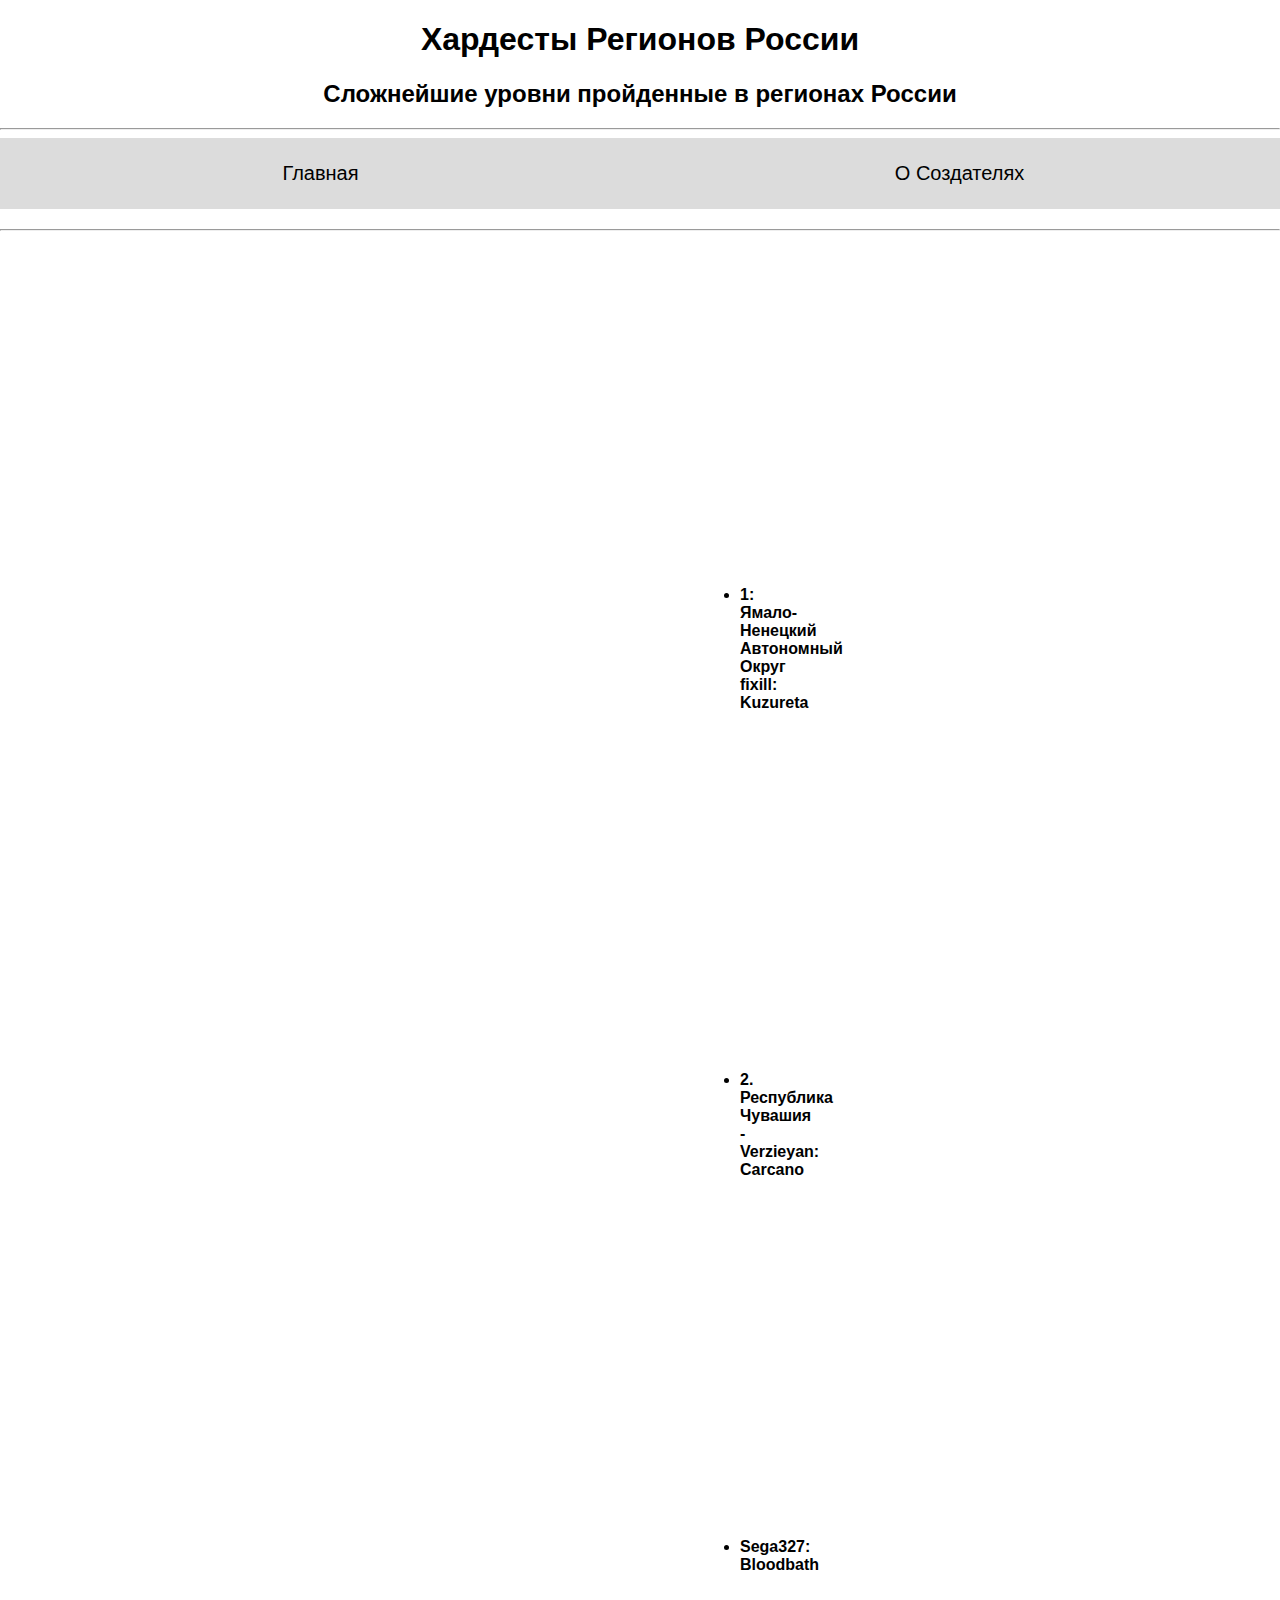
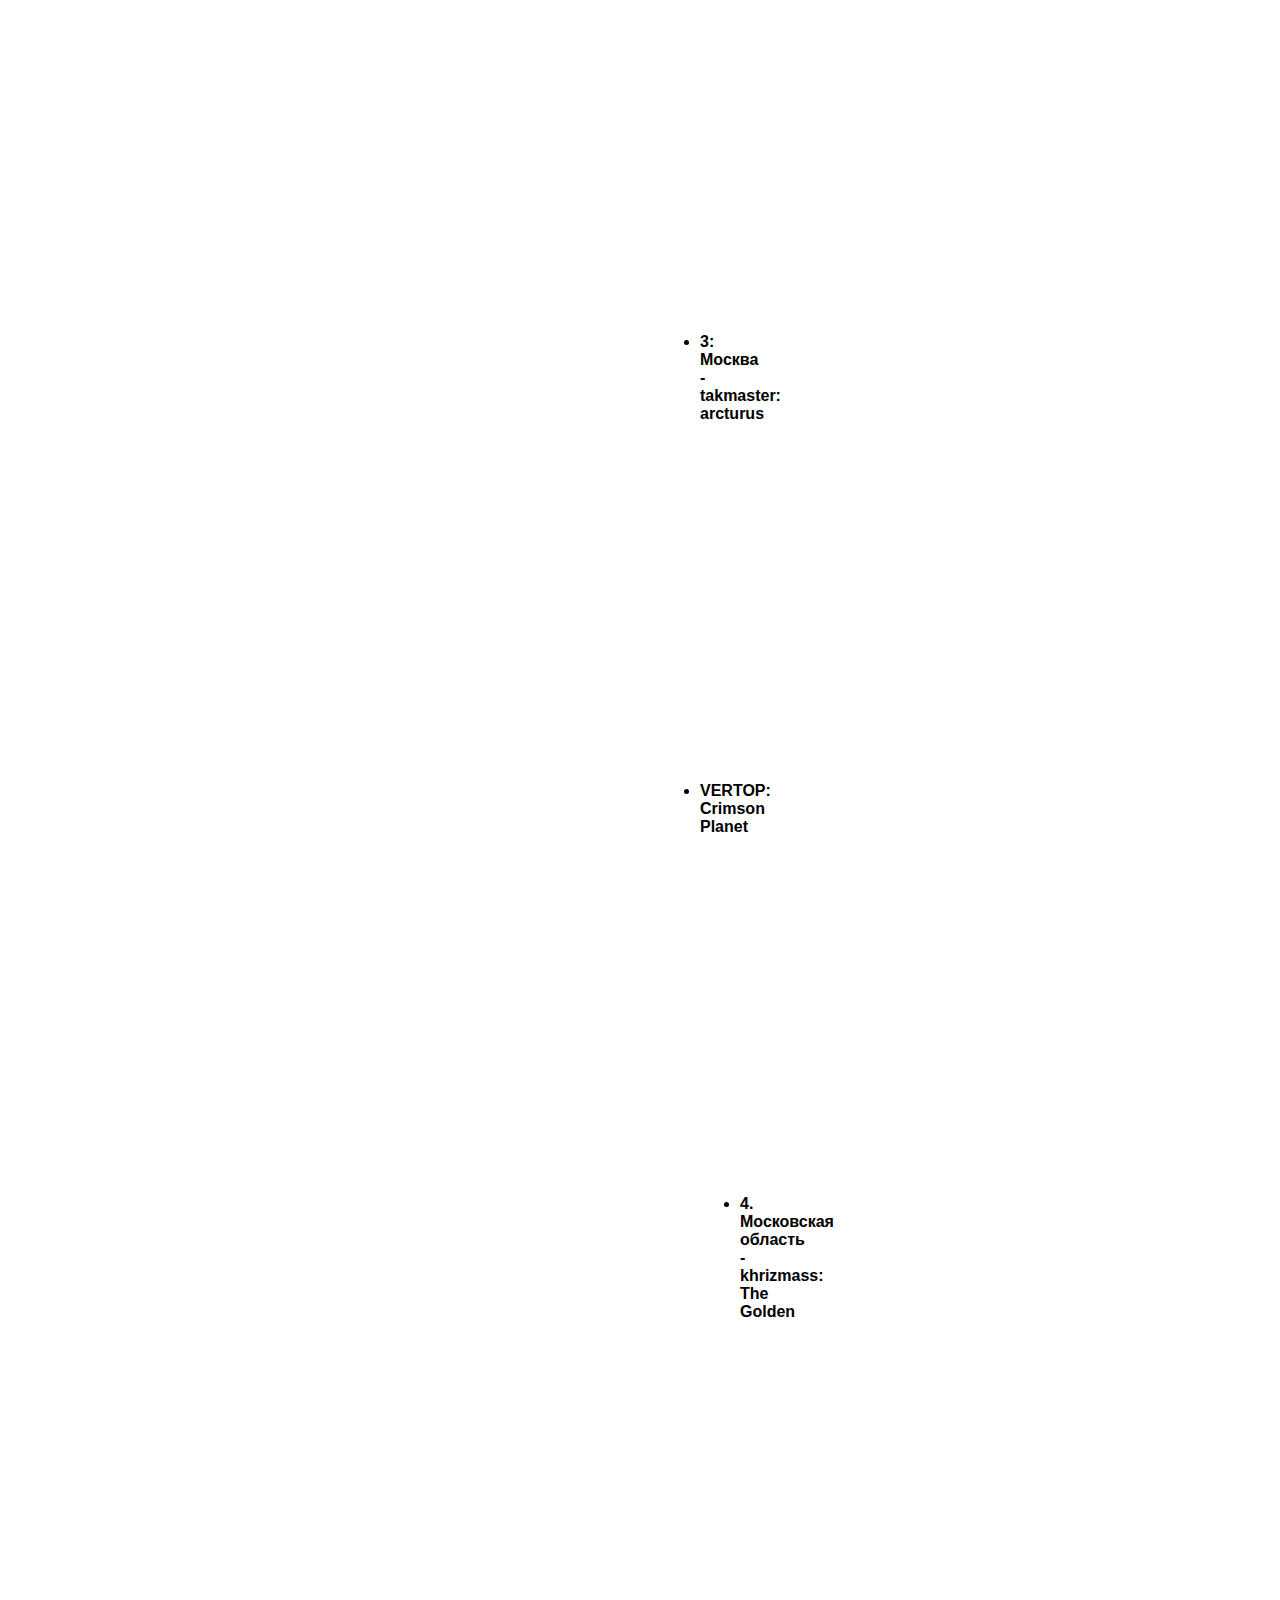
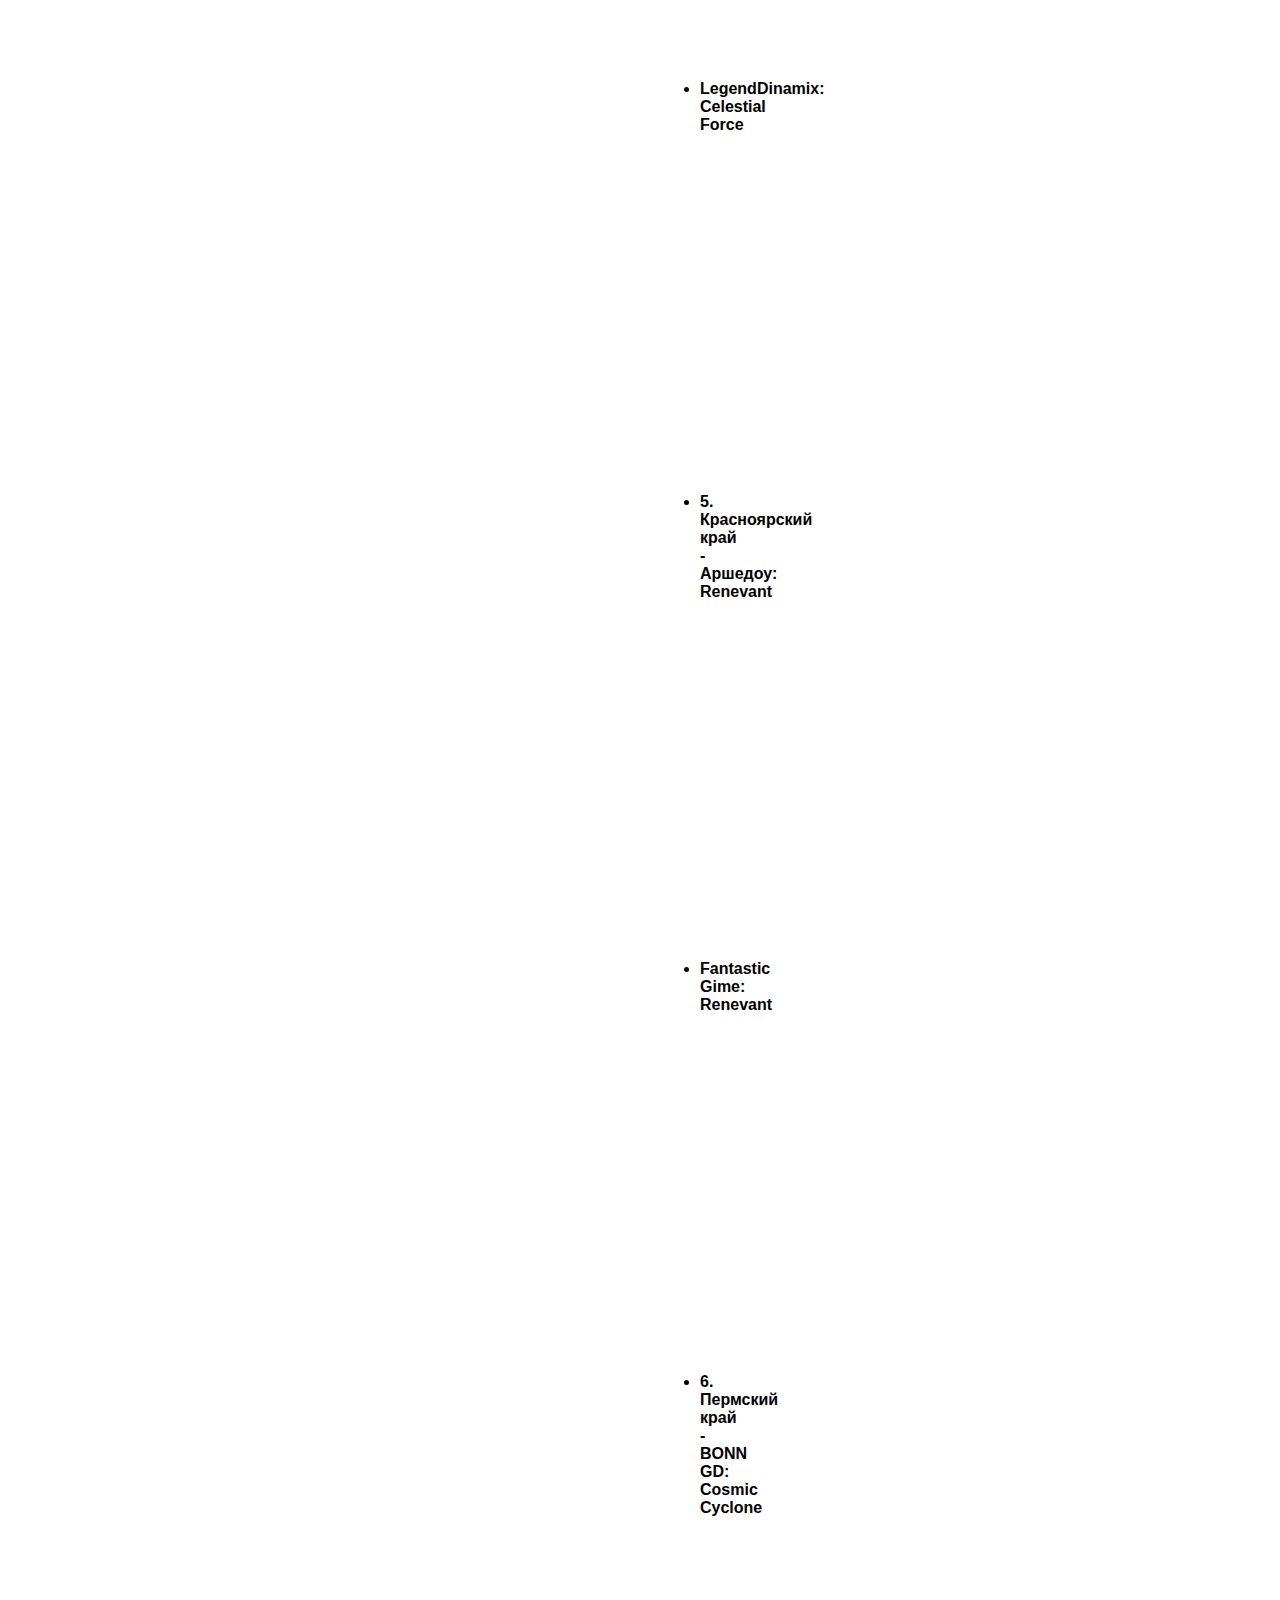
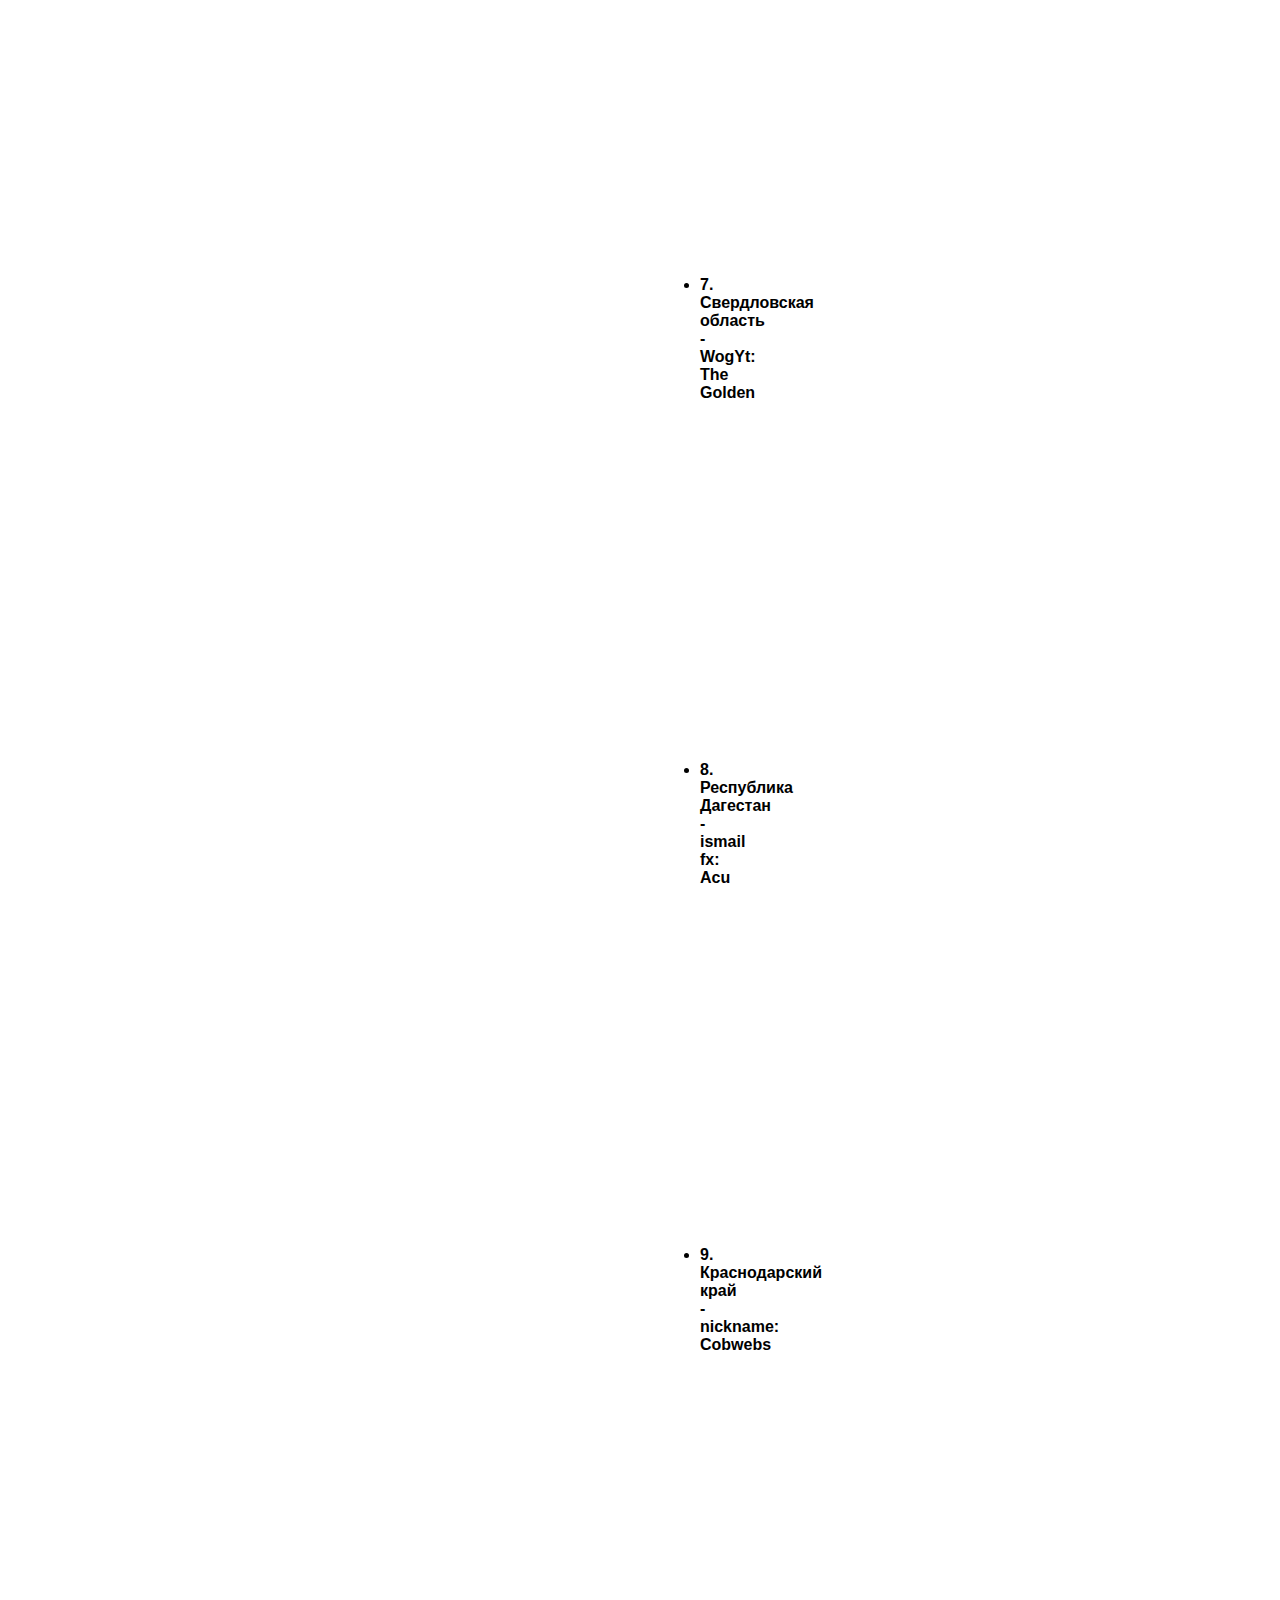
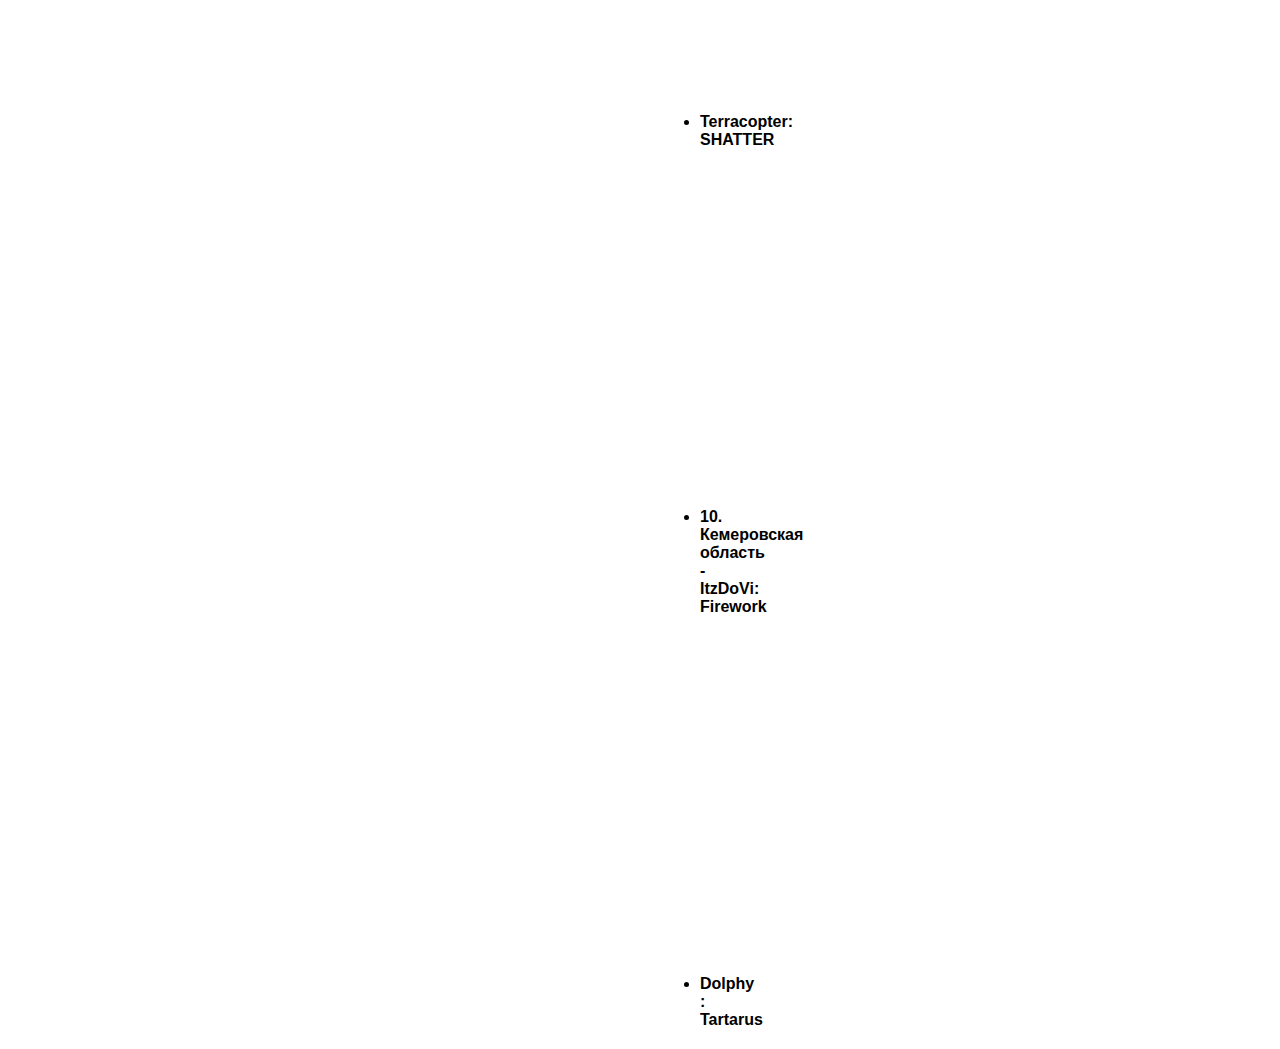
<file: App/index.html>
<!DOCTYPE html>
<html lang="en">
<head>
	<meta charset="UTF-8">
	<meta name="viewport" content="width=device-width, initial-scale=1.0">
	<title>Хардесты Регионов РК</title>
	<link rel="stylesheet" type="text/css" href="CSS/main.css">
<script type="text/javascript" src="scripts/js-script.js"></script>
</head>
<body> 
<p align="center" /p>
<div class="main-headers"><h1 align="center">Хардесты Регионов России</h1>
<h2 align="center">Сложнейшие уровни пройденные в регионах России</h2>
<hr>
<div>
	<table class="menu">
		<tr>
			<td><a href="index.html"><button>Главная</button></a></td>
			<td><a href="dop2.html"><button >О Создателях</button></a></td>
		</tr>
	</table>
</div>

<hr>
<div>
<p align="center" /p>
<iframe width="560" height="315" src="https://www.youtube.com/embed/L54sAhTRig8" title="YouTube video player" frameborder="0" allow="accelerometer; autoplay; clipboard-write; encrypted-media; gyroscope; picture-in-picture" allowfullscreen></iframe>
<ul>
	<li><b>1: Ямало-Ненецкий Автономный Округ fixill: Kuzureta</b> </li>
</ul>
<p align="center" /p>
<iframe width="560" height="315" src="https://www.youtube.com/embed/93ihdS-hkss" title="YouTube video player" frameborder="0" allow="accelerometer; autoplay; clipboard-write; encrypted-media; gyroscope; picture-in-picture" allowfullscreen></iframe><ul>
		<li><b>2. Республика Чувашия - Verzieyan: Carcano</b></li>
	</ul>
	<p align="center" /p>
	<iframe width="560" height="315" src="https://www.youtube.com/embed/2-1uYVE_idM" title="YouTube video player" frameborder="0" allow="accelerometer; autoplay; clipboard-write; encrypted-media; gyroscope; picture-in-picture" allowfullscreen></iframe>
	<ul>
		<li><b>Sega327: Bloodbath</b></li>
	</ul>
	<p align="center" /p>
	<iframe width="560" height="315" src="https://www.youtube.com/embed/1MyfjsYnyps" title="YouTube video player" frameborder="0" allow="accelerometer; autoplay; clipboard-write; encrypted-media; gyroscope; picture-in-picture" allowfullscreen></iframe>

		<li><b>3: Москва - takmaster: arcturus</b></li>

	<p align="center" /p>
	<iframe width="560" height="315" src="https://www.youtube.com/embed/nH5jtnDdWJw" title="YouTube video player" frameborder="0" allow="accelerometer; autoplay; clipboard-write; encrypted-media; gyroscope; picture-in-picture" allowfullscreen></iframe>
		<li><b>VERTOP: Crimson Planet</b></li>
		
		<p align="center" /p>
	<iframe width="560" height="315" src="https://www.youtube.com/embed/Bg3E6Qe3K4M" title="YouTube video player" frameborder="0" allow="accelerometer; autoplay; clipboard-write; encrypted-media; gyroscope; picture-in-picture" allowfullscreen></iframe>
	<ul>
		<li><b>4. Московская область - khrizmass: The Golden</b></li>
	</ul>
	<p align="center" /p>
<iframe width="560" height="315" src="https://www.youtube.com/embed/zBi94hQ85kY" title="YouTube video player" frameborder="0" allow="accelerometer; autoplay; clipboard-write; encrypted-media; gyroscope; picture-in-picture" allowfullscreen></iframe>

<li><b>LegendDinamix: Celestial Force</b></li>
	</ul>
	<p align="center" /p>
	<iframe width="560" height="315" src="https://www.youtube.com/embed/amAdJvy8dXQ" title="YouTube video player" frameborder="0" allow="accelerometer; autoplay; clipboard-write; encrypted-media; gyroscope; picture-in-picture" allowfullscreen></iframe>
	<li><b>5. Красноярский край - Аршедоу: Renevant</b></li>
<p align="center" /p>

<iframe width="560" height="315" src="https://www.youtube.com/embed/zJA5i_NQ0Mg" title="YouTube video player" frameborder="0" allow="accelerometer; autoplay; clipboard-write; encrypted-media; gyroscope; picture-in-picture" allowfullscreen></iframe>
<li><b>Fantastic Gime: Renevant</b></li>
<p align="center" /p>

<iframe width="560" height="315" src="https://www.youtube.com/embed/mF8k_2F9tp8" title="YouTube video player" frameborder="0" allow="accelerometer; autoplay; clipboard-write; encrypted-media; gyroscope; picture-in-picture" allowfullscreen></iframe>
<li><b>6. Пермский край - BONN GD: Cosmic Cyclone</b></li>
<p align="center" /p>

<iframe width="560" height="315" src="https://www.youtube.com/embed/Lj_d5rwmSIg" title="YouTube video player" frameborder="0" allow="accelerometer; autoplay; clipboard-write; encrypted-media; gyroscope; picture-in-picture" allowfullscreen></iframe>
<li><b>7. Свердловская область - WogYt: The Golden</b></li>
<p align="center" /p>

<iframe width="560" height="315" src="https://www.youtube.com/embed/77aamkPpYno" title="YouTube video player" frameborder="0" allow="accelerometer; autoplay; clipboard-write; encrypted-media; gyroscope; picture-in-picture" allowfullscreen></iframe>
<li><b>8. Республика Дагестан - ismail fx: Acu</b></li>
<p align="center" /p>

<iframe width="560" height="315" src="https://www.youtube.com/embed/253ucLMu4Lo" title="YouTube video player" frameborder="0" allow="accelerometer; autoplay; clipboard-write; encrypted-media; gyroscope; picture-in-picture" allowfullscreen></iframe>
<li><b>9. Краснодарский край - nickname: Cobwebs</b></li>
<p align="center" /p>

	<iframe width="560" height="315" src="https://www.youtube.com/embed/7-NTzZg_fXU" title="YouTube video player" frameborder="0" allow="accelerometer; autoplay; clipboard-write; encrypted-media; gyroscope; picture-in-picture" allowfullscreen></iframe>
	<li><b>Terracopter: SHATTER</b></li>
	<p align="center" /p>
		<iframe width="560" height="315" src="https://www.youtube.com/embed/oxla-ieJmNs" title="YouTube video player" frameborder="0" allow="accelerometer; autoplay; clipboard-write; encrypted-media; gyroscope; picture-in-picture" allowfullscreen></iframe>

<li><b>10. Кемеровская область - ItzDoVi: Firework</b></li>
<p align="center" /p>
<iframe width="560" height="315" src="https://www.youtube.com/embed/9YYQBbrsV5Y" title="YouTube video player" frameborder="0" allow="accelerometer; autoplay; clipboard-write; encrypted-media; gyroscope; picture-in-picture" allowfullscreen></iframe>
<li><b>Dolphy : Tartarus</b></li>
</div>
</body>
</html>
</file>
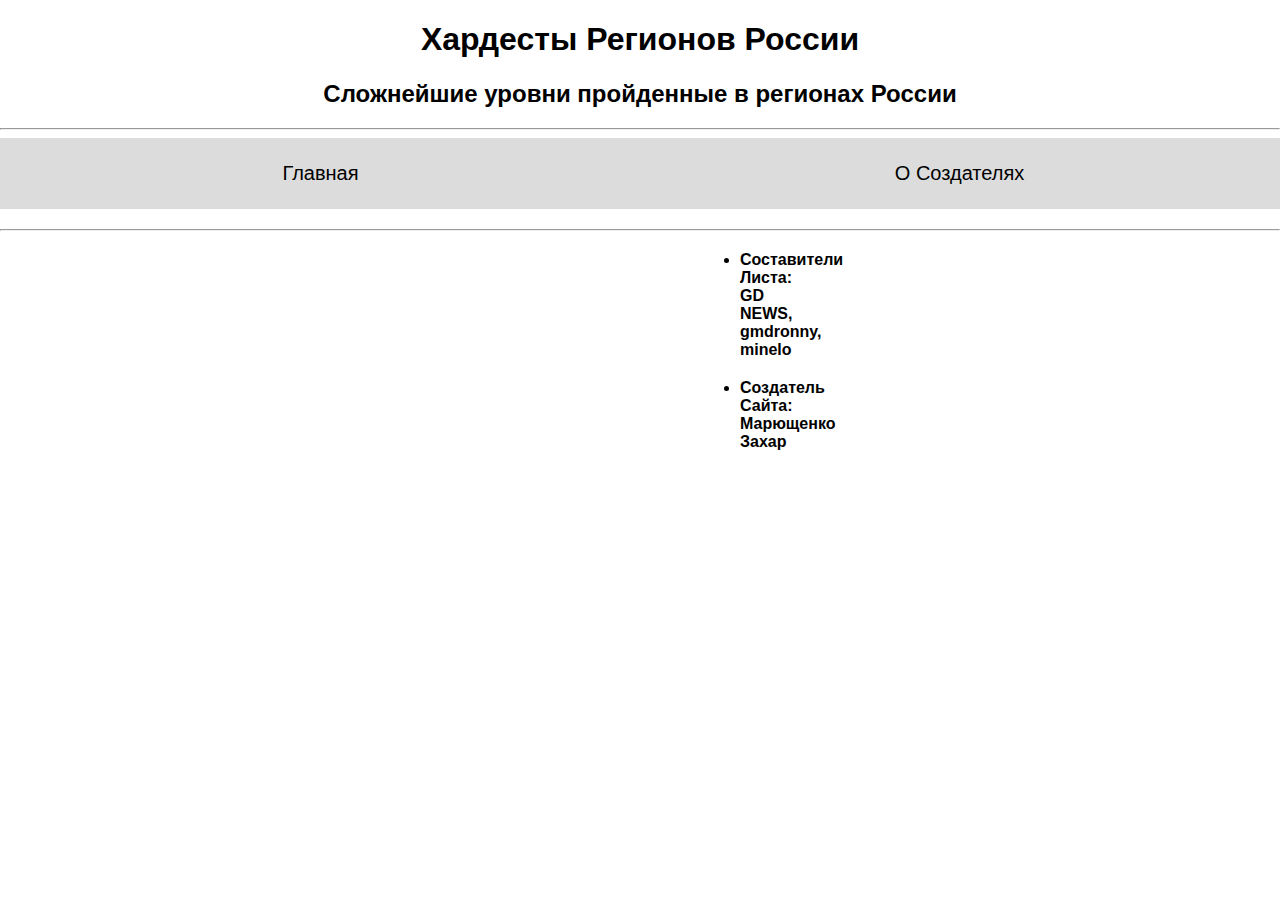
<file: App/dop2.html>
<!DOCTYPE html>
<html lang="en">
<head>
	<meta charset="UTF-8">
	<meta name="viewport" content="width=device-width, initial-scale=1.0">
	<title>Хардесты Регионов РК</title>
	<link rel="stylesheet" type="text/css" href="CSS/main.css">
</head>
<body> 



<p align="center" /p>

<div class="main-headers"><h1 align="center">Хардесты Регионов России</h1>
<h2 align="center">Сложнейшие уровни пройденные в регионах России</h2>
<hr>
<div>
	<table class="menu">
		<tr>
			<td><a href="index.html"><button>Главная</button></a></td>
			<td><a href="dop2.html"><button>О Создателях</button></a></td>
		</tr>
	</table>
</div>
<hr>
<ul>
	<li><b>Составители Листа:
	GD NEWS, gmdronny, minelo</b> </li>
</ul>
<ul>
	<li><b>Создатель Сайта:
		Марющенко Захар
	</b> </li>
</ul>
</file>
<file: App/CSS/main.css>
li{
	margin: 20px 700px;
}
body{ margin: 0; padding: 0;}
h1,h2,li,footer,td
 {
	font-family: "monospace;",sans-serif;
}
.menu{ 
width: 100%;
 padding: 20px 0;
 background-color: #DCDCDC;
 margin-bottom: 20px;
 }.menu td{
 	text-align: center;
 	max-width: 50px;
 }
 button {
 	font-size: 20px;
 	background: #DCDCDC;
 	border-color: #DCDCDC;
 	border-bottom: #DCDCDC;
 	border-right: #DCDCDC;
 	border-top: #DCDCDC;
 	border-left: #DCDCDC;
 }
 .menu button:hover{
 	transform: scale(1.2);
 	transition: 0.3s;
 }
</file>
